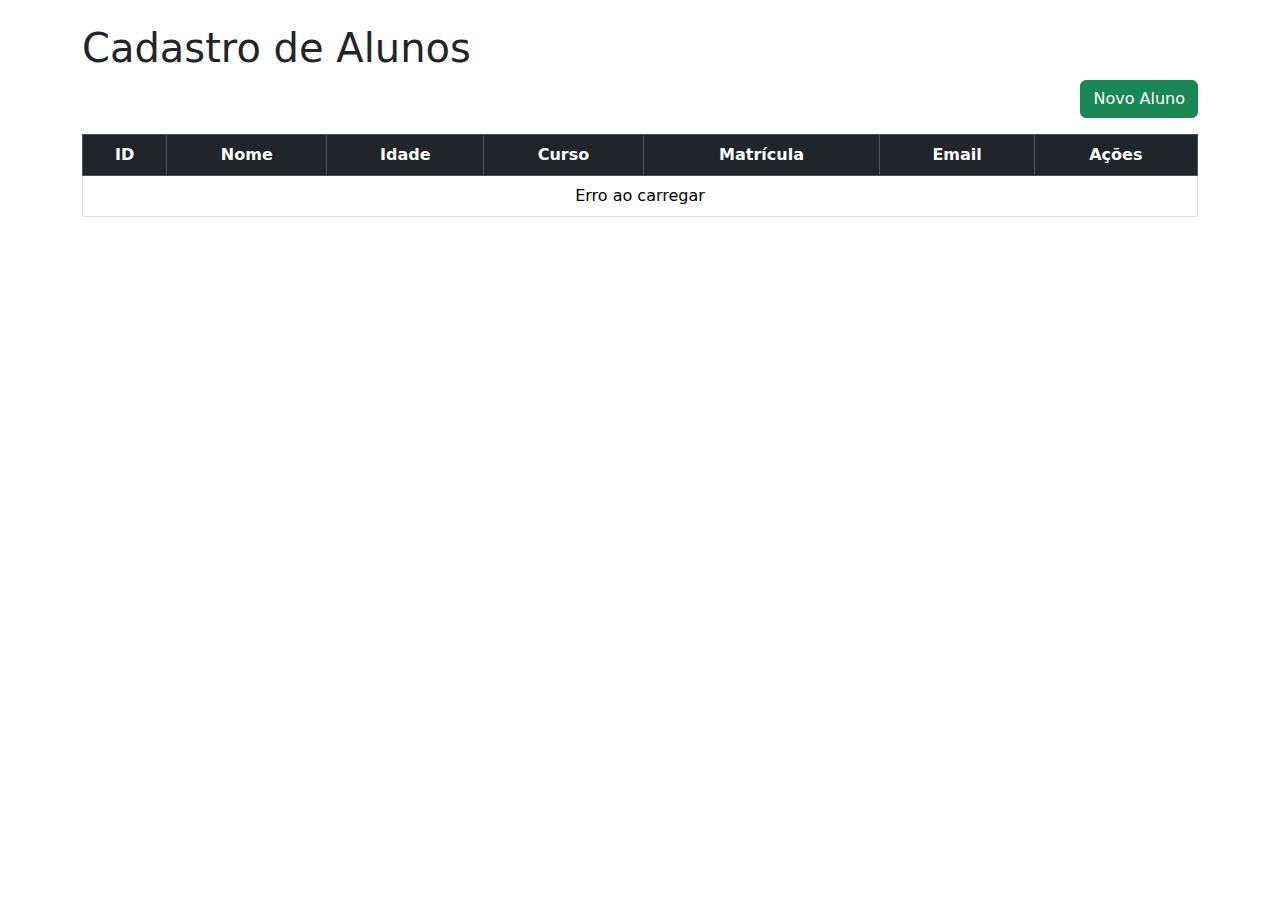
<file: TrabalhoNodejs/public/index.html>
<!DOCTYPE html>
<html lang="pt-br">
<head>
  <meta charset="UTF-8" />
  <meta name="viewport" content="width=device-width, initial-scale=1.0"/>
  <title>Cadastro de Alunos</title>
  <link href="https://cdn.jsdelivr.net/npm/bootstrap@5.3.3/dist/css/bootstrap.min.css" rel="stylesheet"/>
</head>
<body>
  <div class="container py-4">
    <h1>Cadastro de Alunos</h1>

    <div class="text-end mb-3">
      <button class="btn btn-success" onclick="novo()">Novo Aluno</button>
    </div>

    <table class="table table-bordered text-center">
      <thead class="table-dark">
        <tr>
          <th>ID</th>
          <th>Nome</th>
          <th>Idade</th>
          <th>Curso</th>
          <th>Matrícula</th>
          <th>Email</th>
          <th>Ações</th>
        </tr>
      </thead>
      <tbody id="lista"></tbody>
    </table>
  </div>

  <div class="modal fade" id="modalcadastro" tabindex="-1">
    <div class="modal-dialog">
      <div class="modal-content">
        <div class="modal-header bg-dark text-white">
          <h5 class="modal-title">Cadastro de Aluno</h5>
          <button type="button" class="btn-close" data-bs-dismiss="modal"></button>
        </div>
        <div class="modal-body">
          <input type="text" class="form-control mb-2" id="nome" placeholder="Nome">
          <input type="text" class="form-control mb-2" id="idade" placeholder="Idade">
          <input type="text" class="form-control mb-2" id="curso" placeholder="Curso">
          <input type="text" class="form-control mb-2" id="matricula" placeholder="Matrícula">
          <input type="email" class="form-control mb-2" id="email" placeholder="Email">
        </div>
        <div class="modal-footer">
          <button class="btn btn-secondary" data-bs-dismiss="modal">Fechar</button>
          <button class="btn btn-primary" onclick="salvar()">Salvar</button>
        </div>
      </div>
    </div>
  </div>

  <script src="https://cdn.jsdelivr.net/npm/bootstrap@5.3.3/dist/js/bootstrap.bundle.min.js"></script>
  <script src="alunos.js"></script>
  <script>listar()</script>
</body>
</html>
</file>
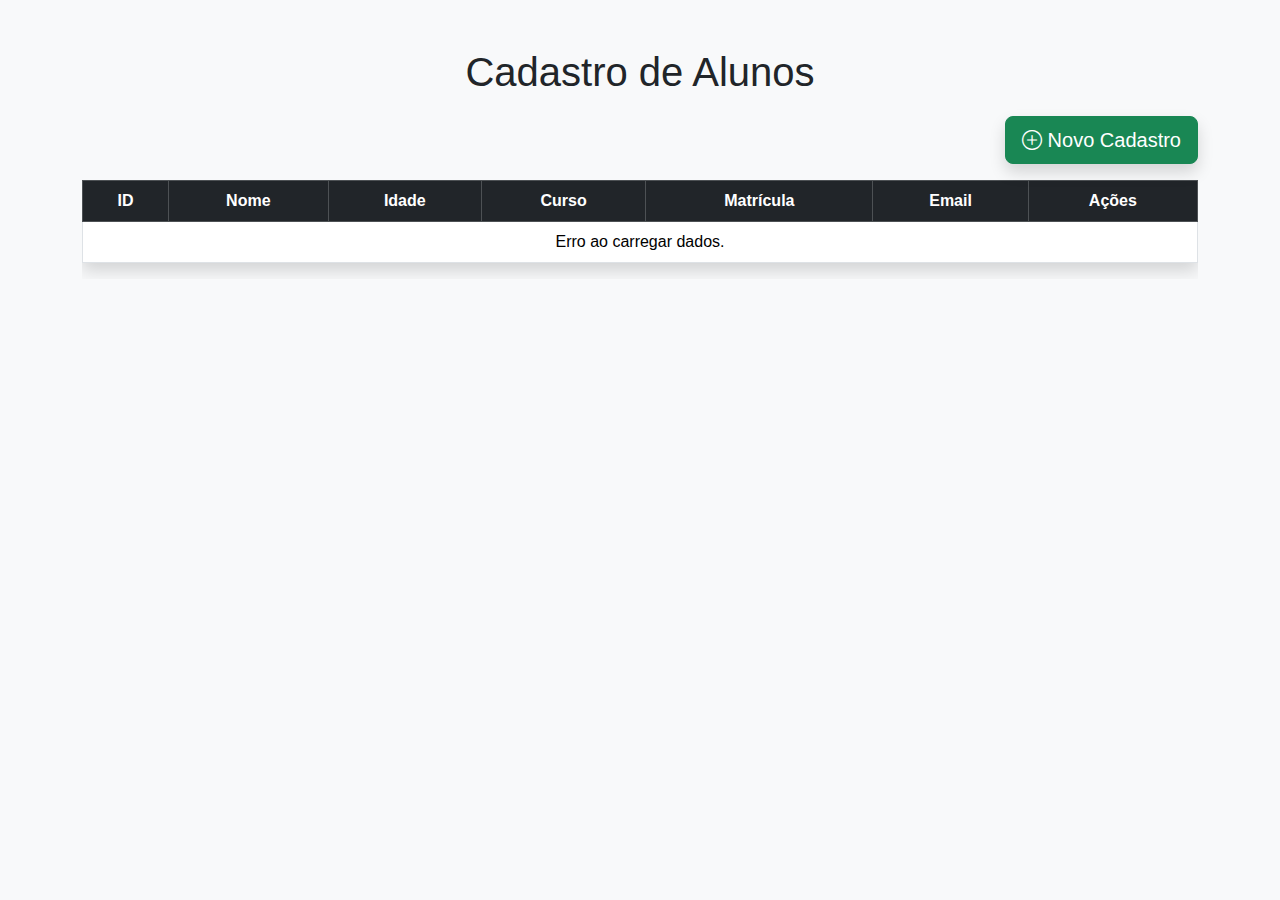
<file: trabalhopython/static/index.html>
<!DOCTYPE html>
<html lang="pt-br">
<head>
    <meta charset="UTF-8">
    <meta name="viewport" content="width=device-width, initial-scale=1.0">
    <title>Cadastro de Alunos</title>
    <link href="https://cdn.jsdelivr.net/npm/bootstrap@5.3.3/dist/css/bootstrap.min.css" rel="stylesheet">
    <link href="style.css" rel="stylesheet"> 
</head>
<body>
    <div class="container py-5">
        <h1>Cadastro de Alunos</h1>

        <div class="d-flex justify-content-end mb-3">
            <button type="button" class="btn btn-success btn-lg shadow" onclick="novo()">
                <i class="bi bi-plus-circle"></i> Novo Cadastro
            </button>
        </div>

        <div class="table-responsive">
            <table class="table table-hover table-bordered align-middle text-center shadow">
                <thead class="table-dark">
                    <tr>
                        <th>ID</th>
                        <th>Nome</th>
                        <th>Idade</th>
                        <th>Curso</th>
                        <th>Matrícula</th>
                        <th>Email</th>
                        <th>Ações</th>
                    </tr>
                </thead>
                <tbody id="lista"></tbody>
            </table>
        </div>
    </div>

    <div class="modal fade" tabindex="-1" id="modalcadastro">
        <div class="modal-dialog modal-dialog-centered">
            <div class="modal-content">
                <div class="modal-header bg-primary text-white">
                    <h5 class="modal-title">Cadastro de Aluno</h5>
                    <button type="button" class="btn-close" data-bs-dismiss="modal" aria-label="Close"></button>
                </div>
                <div class="modal-body">
                    <div class="form-floating mb-3">
                        <input type="text" class="form-control" id="nome" placeholder="Nome">
                        <label for="nome">Nome</label>
                    </div>
                    <div class="form-floating mb-3">
                        <input type="number" class="form-control" id="idade" placeholder="Idade">
                        <label for="idade">Idade</label>
                    </div>
                    <div class="form-floating mb-3">
                        <input type="text" class="form-control" id="curso" placeholder="Curso">
                        <label for="curso">Curso</label>
                    </div>
                    <div class="form-floating mb-3">
                        <input type="text" class="form-control" id="matricula" placeholder="Matrícula">
                        <label for="matricula">Matrícula</label>
                    </div>
                    <div class="form-floating mb-3">
                        <input type="email" class="form-control" id="email" placeholder="E-mail">
                        <label for="email">E-mail</label>
                    </div>
                </div>
                <div class="modal-footer">
                    <button type="button" class="btn btn-secondary" data-bs-dismiss="modal">Fechar</button>
                    <button type="button" class="btn btn-primary" onclick="salvar()">Salvar alterações</button>
                </div>
            </div>
        </div>
    </div>

    <link href="https://cdn.jsdelivr.net/npm/bootstrap-icons@1.10.5/font/bootstrap-icons.css" rel="stylesheet">
    <script src="https://cdn.jsdelivr.net/npm/bootstrap@5.3.3/dist/js/bootstrap.bundle.min.js"></script>
    <script src="alunos.js"></script> 
    <script>listar()</script>
</body>
</html>
</file>
<file: trabalhopython/static/style.css>
body {
  background-color: #f8f9fa;
  font-family: Arial, sans-serif;
}

h1 {
  text-align: center;
  margin-bottom: 20px;
}
</file>
